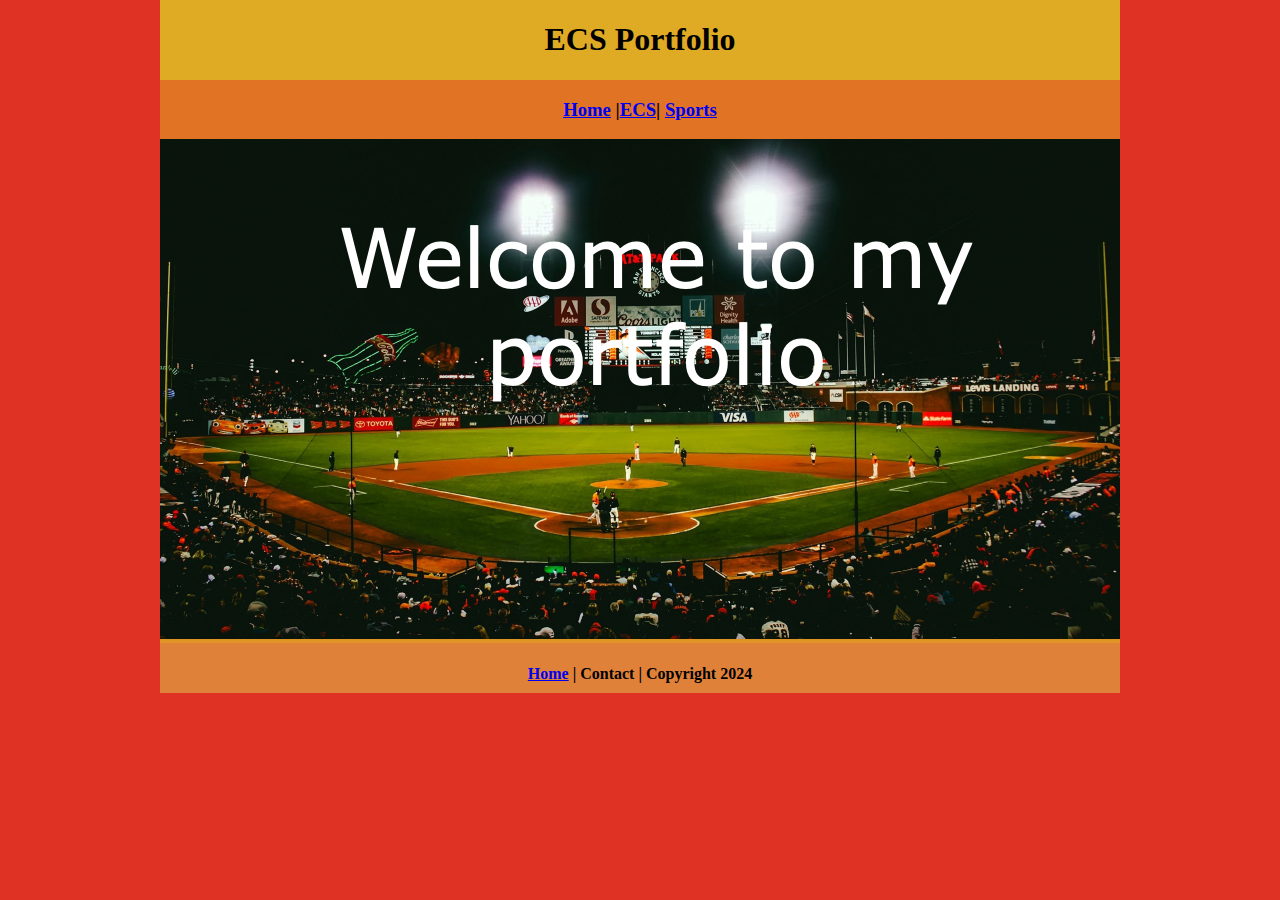
<file: index.html>
<!DOCTYPE html>
<html class="homePage">
   <head>
      <!-- This is a comment! Text here will be ignored by the browser. -->
      <meta charset="UTF-8">
      <title>ECS Portfolio | Home | </title>
      <link href="myCSS.css" rel="stylesheet" type="text/css">
   </head>
   <body>
      <div class="container">
         <div class="header">
            <h1>ECS Portfolio</h1>
         </div>
         <div class="nav">
            <h3><a href="index.html">Home</a> |<a href="ecs/index.html">ECS</a>| <a href="sports/index.html">Sports</a> </h3>     
         </div>
         <div class="content">
                  <img src="images/welcome.png" alt="Welcome" width="960" height="500" >
         </div>
         <div class="footer">
            <h4><a href="aboutme.html">Home</a> | Contact | Copyright 2024</h4>
         </div>
      </div>
   </body>
</html>
</file>
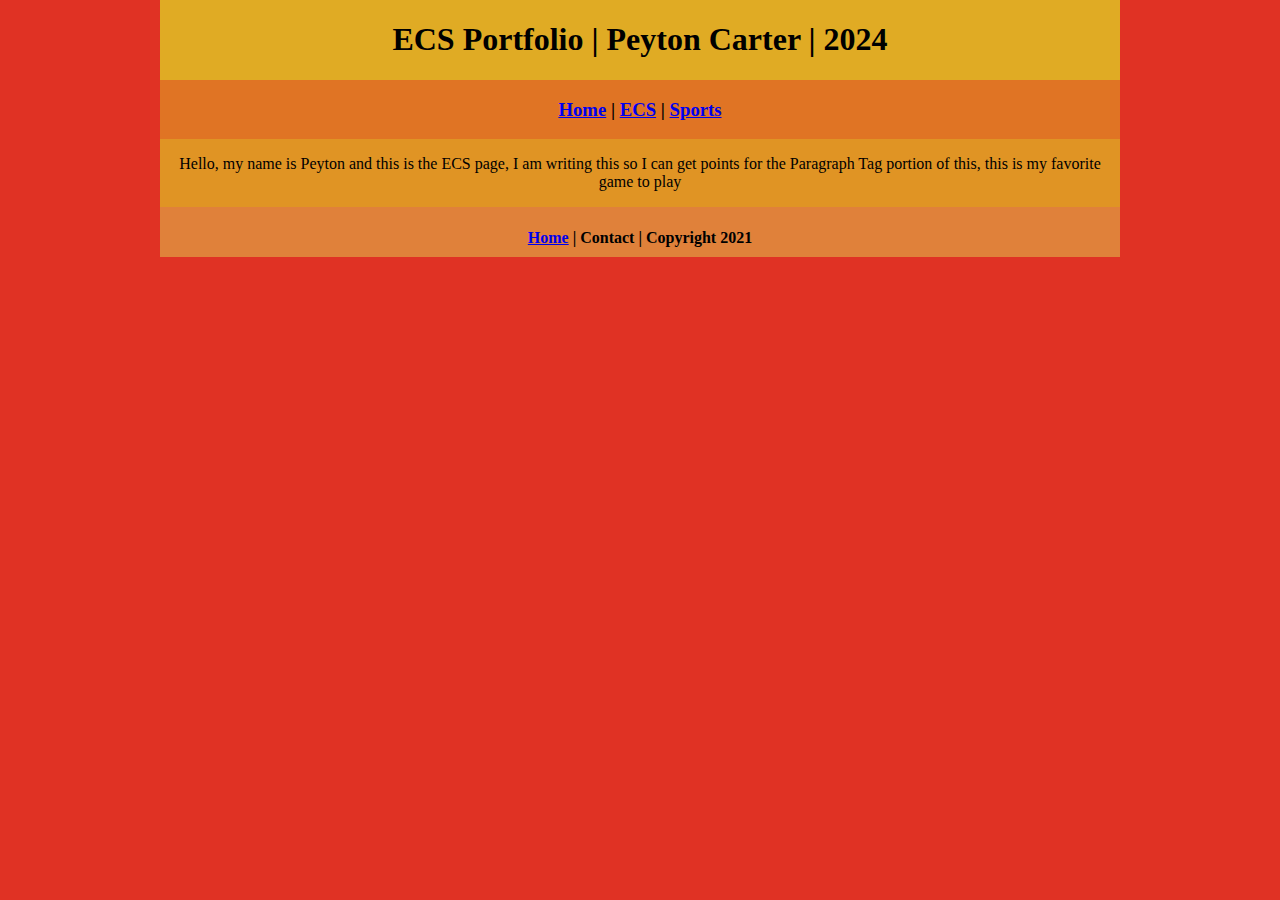
<file: ecs/index.html>
<!DOCTYPE html>
<html class="homePage">
   <head>
      <!-- This is a comment! Text here will be ignored by the browser. -->
      <meta charset="UTF-8">
      <title>ECS Portfolio | 2024</title>
      <link href="../myCSS.css" rel="stylesheet" type="text/css">
   </head>
   <body>
      <div class="container">
         <div class="header">
            <h1>ECS Portfolio | Peyton Carter | 2024</h1>
         </div>
         <div class="nav">
            <h3><a href="../index.html">Home</a> | <a href="index.html">ECS</a> | <a href="../sports/index.html">Sports</a></h3>
         </div>
         <div class="content">
            <p>Hello, my name is Peyton and this is the ECS page, I am writing this so I can get points for the Paragraph Tag portion of this, this is my favorite game to play</p>
         <ahref="https://slopegame.online/slope-3">
         </div>
         <div class="footer">
            <h4><a href="../aboutme.html">Home</a> | Contact | Copyright 2021</h4>
         </div>
      </div>
   </body>
</html>
</file>
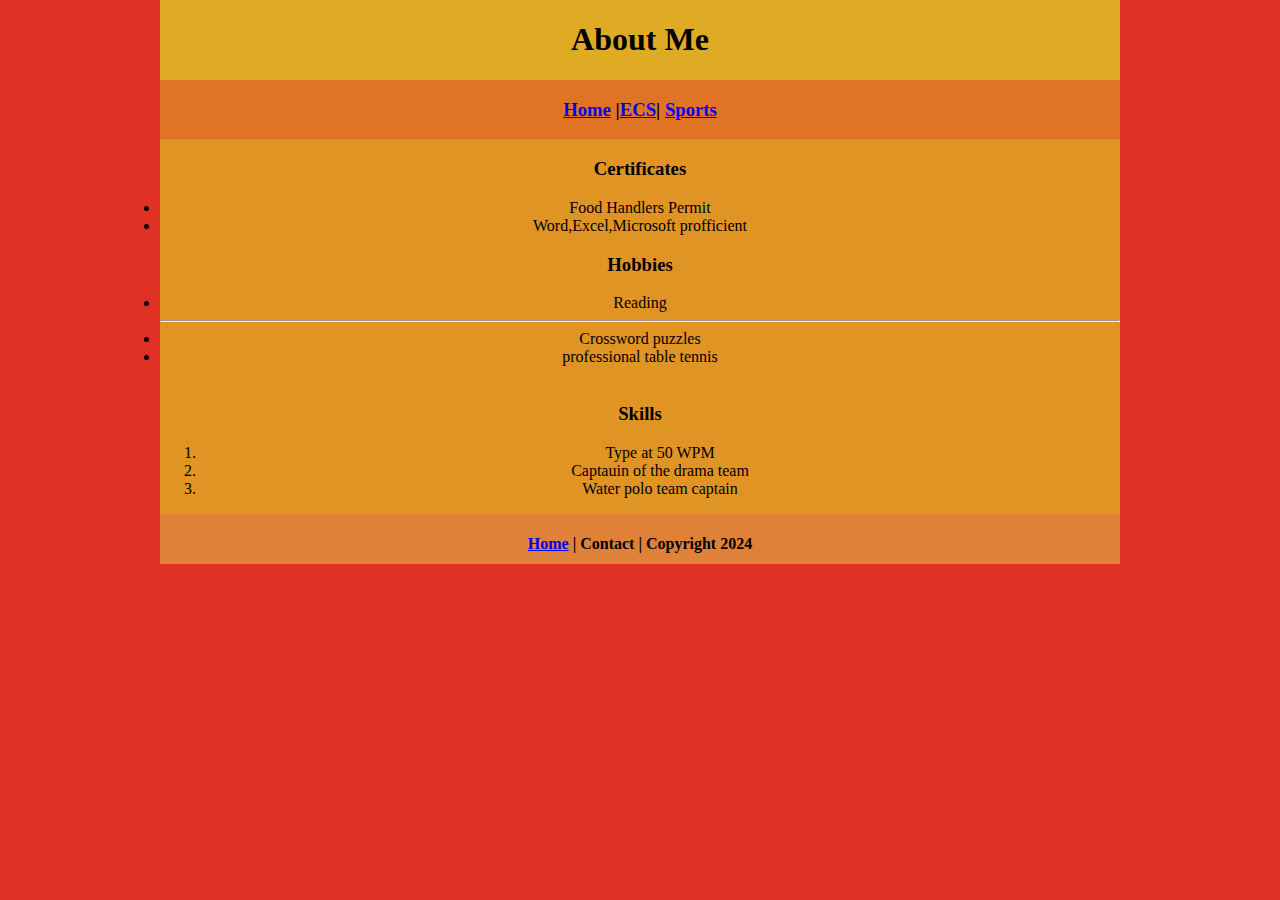
<file: aboutme.html>
<!DOCTYPE html>
<html class="homePage">
   <head>
      <!-- This is a comment! Text here will be ignored by the browser. -->
      <meta charset="UTF-8">
      <title>AboutMe</title>
      <link href="myCSS.css" rel="stylesheet" type="text/css">
   </head>
   <body>
      <div class="container">
         <div class="header">
            <h1>About Me</h1>
         </div>
         <div class="nav">
            <h3><a href="index.html">Home</a> |<a href="ecs/index.html">ECS</a>| <a href="sports/index.html">Sports</a> </h3>     
         </div>
         <div class="content">
            <h3>Certificates</h3>
            <li>Food Handlers Permit</li>
            <li>Word,Excel,Microsoft profficient</li>
            <h3>Hobbies</h3>
            <li>Reading</li>
            <hr>
            <li>Crossword puzzles</li>
            <li>professional table tennis</li>
            <br>
         <h3> Skills </h3>
         <ol>
        <li> Type at 50 WPM</li>
        <li>Captauin of the drama team</li>
        <li>Water polo team captain </li>
   </ol>
         </div>
         <div class="footer">
            <h4><a href="aboutme.html">Home</a> | Contact | Copyright 2024</h4>
         </div>
      </div>
   </body>
</html>
</file>
<file: myCSS.css>
@charset "UTF-8";
/* This is a comment! Text here will be ignored by the browser. */
body {
margin: 0 auto;
}
.homePage {
background: #E03224;
}
.container {
width: 960px;
margin: 0 auto;
}
.header {
background: #E0AB24;
text-align: center;
margin: 0px;
padding: 5;
float: left;
width: 100%;
height: 80px;
}
.nav {
background: #E07424;
margin: 0px;
padding: 5;
float: left;
width: 100%;
text-align: center;
}
.content {
background: #E09424;
margin: 0px;
float: left;
width: 100%;
text-align: center;
}
.footer {
background: #E0813A;
margin: 0px;
float: left;
width: 100%;
height: 50px;
text-align: center;
}
</file>
